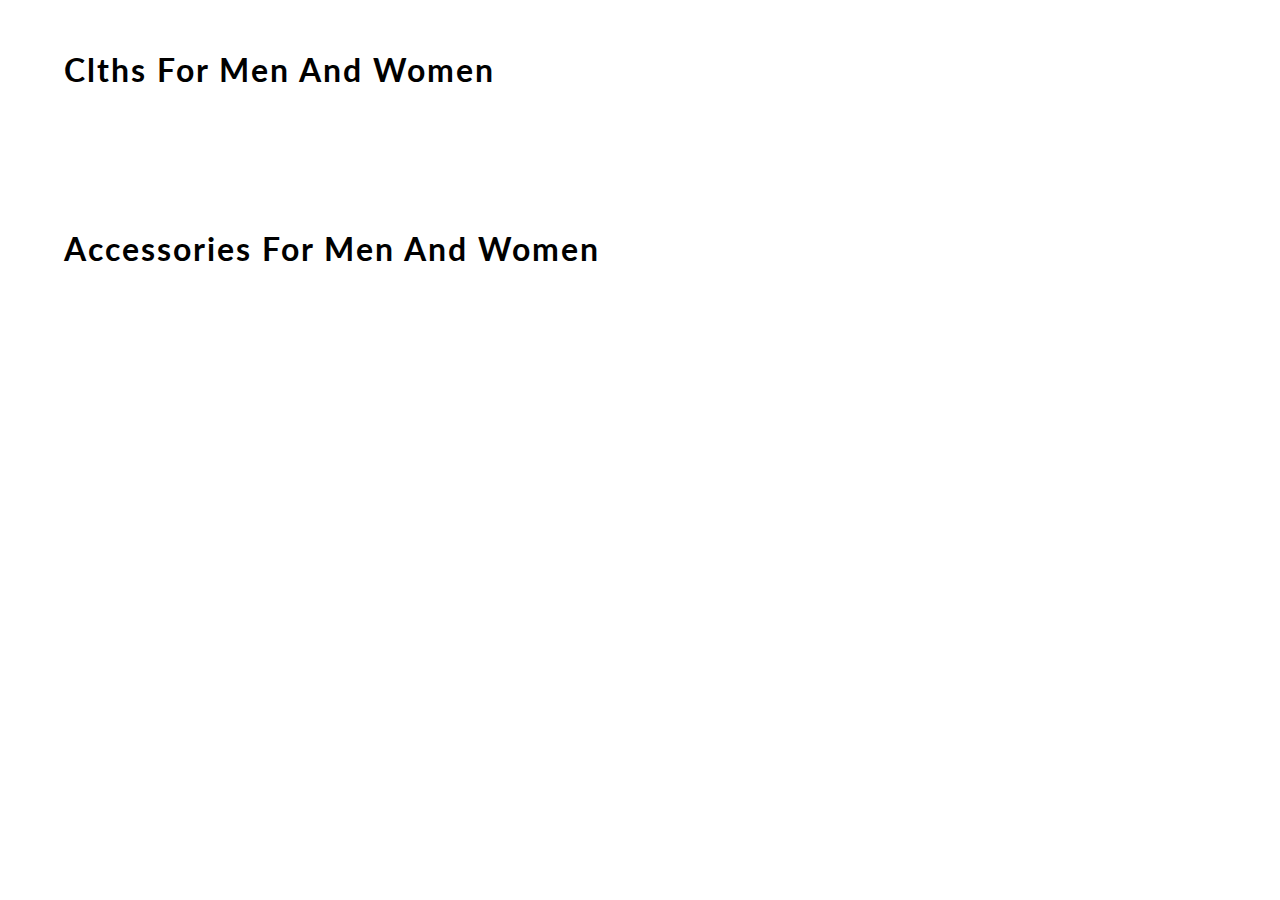
<file: content.html>
<!DOCTYPE html>
<html lang="en">
<head>
    <meta charset="UTF-8">
    <meta name="viewport" content="width=device-width, initial-scale=1.0">
    <meta http-equiv="X-UA-Compatible" content="ie=edge">
    <title> CONTENT  </title>
    <link href="https://fonts.googleapis.com/css?family=Lato&display=swap" rel="stylesheet">
   

    <link rel="stylesheet" href="content.css">

</head>
<body>
    <div id="main3">

        <h1> clths for men and women </h1>
        <div id="containerclths">
        </div>

        <h1> accessories for men and women </h1>
        <div id="containerAccessories">
        </div>
    </div>
</body>
<script src="content.js"></script>
</html>
</file>
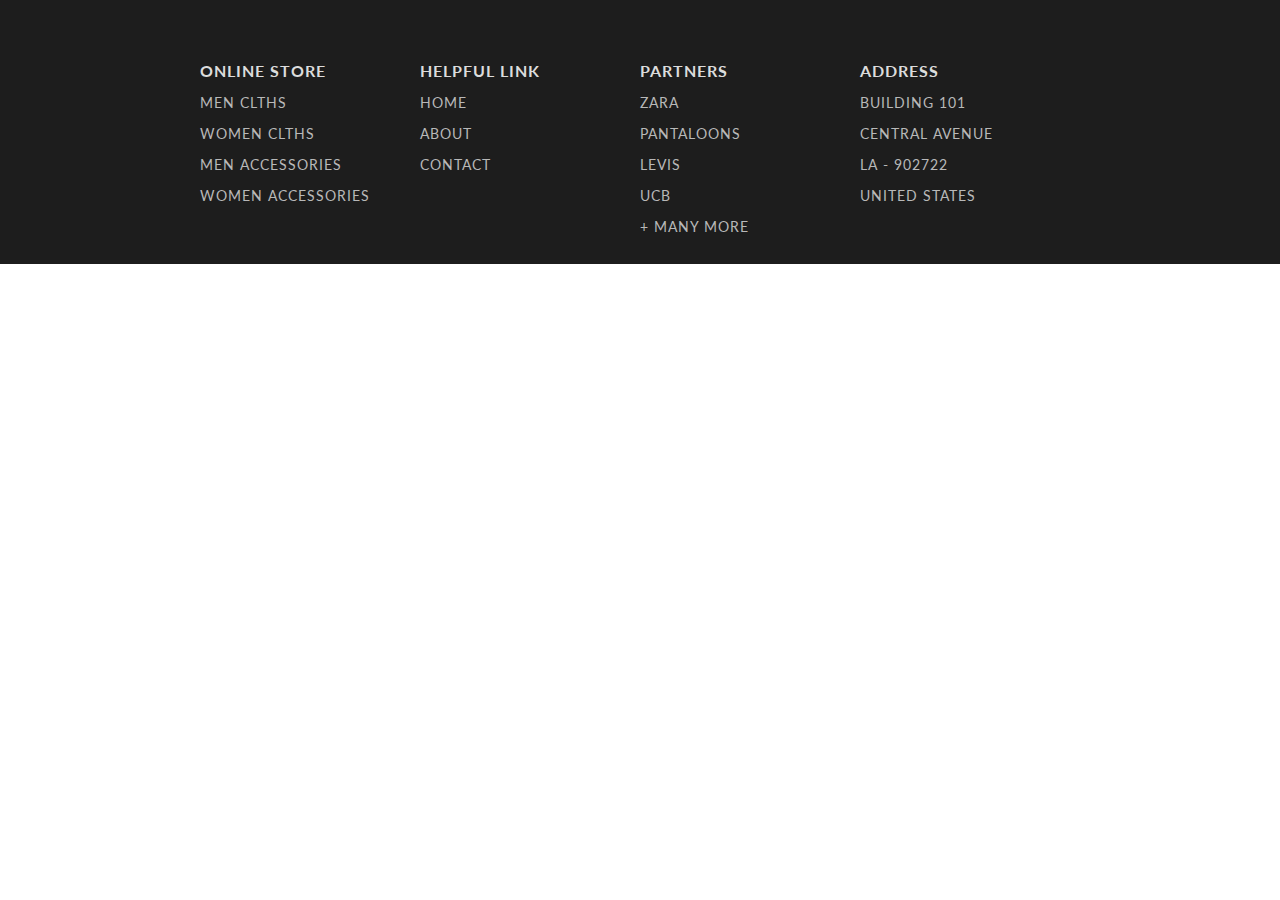
<file: footer.html>
<!DOCTYPE html>
<html lang="en">
<head>
    <meta charset="UTF-8">
    <meta name="viewport" content="width=device-width, initial-scale=1.0">
    <meta http-equiv="X-UA-Compatible" content="ie=edge">
    <title> Shplane Footer </title>

    <link href="https://fonts.googleapis.com/css?family=Source+Sans+Pro:300,400" rel="stylesheet">
    <link href="https://fonts.googleapis.com/css?family=Lato&display=swap" rel="stylesheet">
    <link rel="stylesheet" href="footer.css">
</head>

<body>
    <footer>
        <section>    
            <div id="footersection">
                
                <div id="webFooter">
                    <h3> online store </h3>
                    <p> men clths </p>
                    <p> women clths </p>
                    <p> men accessories </p>
                    <p> women accessories </p>
                </div>
                <div id="webFooter">
                    <h3> helpful link </h3>
                    <p> home </p>
                    <p> about </p>
                    <p> contact </p>
                </div>
                <div id="webFooter">
                    <h3> partners </h3>
                    <p> zara </p>
                    <p> pantaloons </p>
                    <p> levis </p>
                    <p> ucb </p>
                    <p> + many more </p>
                </div>
                <div id="webFooter">
                    <h3> address </h3>
                    <p> building 101 </p>
                    <p> central avenue </p>
                    <p> la - 902722 </p>
                    <p> united states </p>
                </div>
            </div>

        </section>

    </footer>

</body>
</html>
</file>
<file: content.css>
body
{
    margin: 0;
    font-family: 'Lato', sans-serif;
}
h1
{
    width: 90%;
    margin: auto;
    padding: 50px 0;
    letter-spacing: 2px;
    font-weight: 700;
    text-transform: capitalize;
}
#containerclths, #containerAccessories
{
    display: grid;
    grid-gap: 70px 20px;
    grid-template-columns: repeat(5, 1fr);
    width: 90%;
    margin: auto;
    padding-bottom: 40px;
}
#box 
{
    width: 100%;
    background-color: white;
    align-content: center;
    border-radius: 10px;
    box-shadow: 1px 2px 6px 2px rgb(219, 219, 219);
}
#box:hover
{
    box-shadow: 1px 6px 3px 0 rgb(185, 185, 185);
}
#containerclths img
{
    width: 100%;
    border-top-left-radius: 10px;
    border-top-right-radius: 10px;
}
#containerAccessories img
{
    width: 100%;
    border-top-left-radius: 10px;
    border-top-right-radius: 10px;
}
#details
{
    padding: 0 15px;
    text-transform: capitalize;
}
#box a 
{
    text-decoration: none;
    color: rgb(29, 29, 29);
}
h3
{
    font-size: 16px;
}
h4
{
    font-weight: 100;
}
h2
{
    color: rgb(3, 94, 94);
}

/* ----------------------------- MEDIA QUERY --------------------------- */

@media(max-width: 1070px)
{
    h1
    {
        font-size: 25px;
    }
    #containerclths, #containerAccessories
    {
        width: 95%;
        grid-gap: 10px;
    }
}
@media(max-width: 850px)
{
    h1 
    {
        width: 80%;
    }
    #containerclths, #containerAccessories
    {
        display: grid;
        grid-gap: 70px 20px;
        grid-template-columns: repeat(3, 1fr);
        width: 80%;
    }    
}
@media(max-width: 650px)
{
    h1
    {
        font-size: 20px;
    }
    h1 
    {
        width: 90%;
    }
    #containerclths, #containerAccessories
    {
        width: 90%;
    }
}
@media(max-width: 600px)
{
    h1 
    {
        width: 70%;
    }
    #containerclths, #containerAccessories
    {
        width: 70%;
    }
}
@media(max-width: 505px)
{
    h1 
    {
        width: 80%;
    }
    #containerclths, #containerAccessories
    {
        width: 80%;
        grid-template-columns: repeat(2, 1fr);
    }
}
</file>
<file: footer.css>
body
{
    margin: 0;
    font-family: 'Lato', sans-serif;
}

#footersection
{
    width: 100%;
    background-color: rgb(29, 29, 29);
    color: white;
    letter-spacing: 1px;
    display: grid;
    grid-template-columns: repeat(4, 1fr);
    text-transform: uppercase;
    font-size: 15px;
    padding: 45px 400px;
    box-sizing: border-box;
    /* gap: 10px; */
    
}


#footersection h3{
    cursor: pointer;
    text-decoration: none;
    color: #dcdcdc;
    font-size: 16px;
    margin-bottom: 10px;
    cursor: pointer;
}
 #footersection p
{
    text-decoration: none;
    color: #b8b8b8;
    font-size: 14px;
    /* gap: 50px; */
}
#footersection p:hover{
    color: #009688;
    cursor: pointer;

}
#webFooter
{
    padding-top: 30px;
    gap: 50px;
    font-size: 12px;
}
/* #credit 
{
    width: 100%;
    margin: auto;
    padding: 20px 0;
    text-align: center;
    background-color: rgb(29, 29, 29);
    color: white;
    font-size: 11px;
    letter-spacing: 1px;
} */
/* 
#credit a
{
    color: white;
    text-decoration: none;
    position: relative;
}
#credit a::after
{
content: "";
background: white;
mix-blend-mode: exclusion;
width: calc(100% + 18px);
height: 0;
position: absolute;
bottom: -4px;
left: -10px;
transition: all .3s cubic-bezier(0.445, 0.05, 0.55, 0.95);
}
#credit a:hover::after
{
    height: calc(100% + 8px)
} */

/* ----------------------------- MEDIA QUERY --------------------------- */

@media(max-width: 1350px)
{
    #footersection
    {
        padding: 15px 200px;
    }
}
@media(max-width: 1166px)
{
    #footersection
    {
        padding: 15px 100px;
    }
}
@media(max-width: 950px)
{
    #footersection
    {
        padding: 15px 50px;
    }
}
@media(max-width: 850px)
{
    #footersection
    {
        font-size: 13px;
    }
    #webFooter
    {
        font-size: 10px;
    }
}
@media(max-width: 750px)
{
    #footersection
    {
        display: grid;
        grid-template-columns: 1fr 1fr;
        padding: 15px 100px;
    }
    #webFooter
    {
        padding: 15px 20px;
    }
}
@media(max-width: 540px)
{
    #footersection
    {
        padding: 0 25px;
    }
}
</file>
